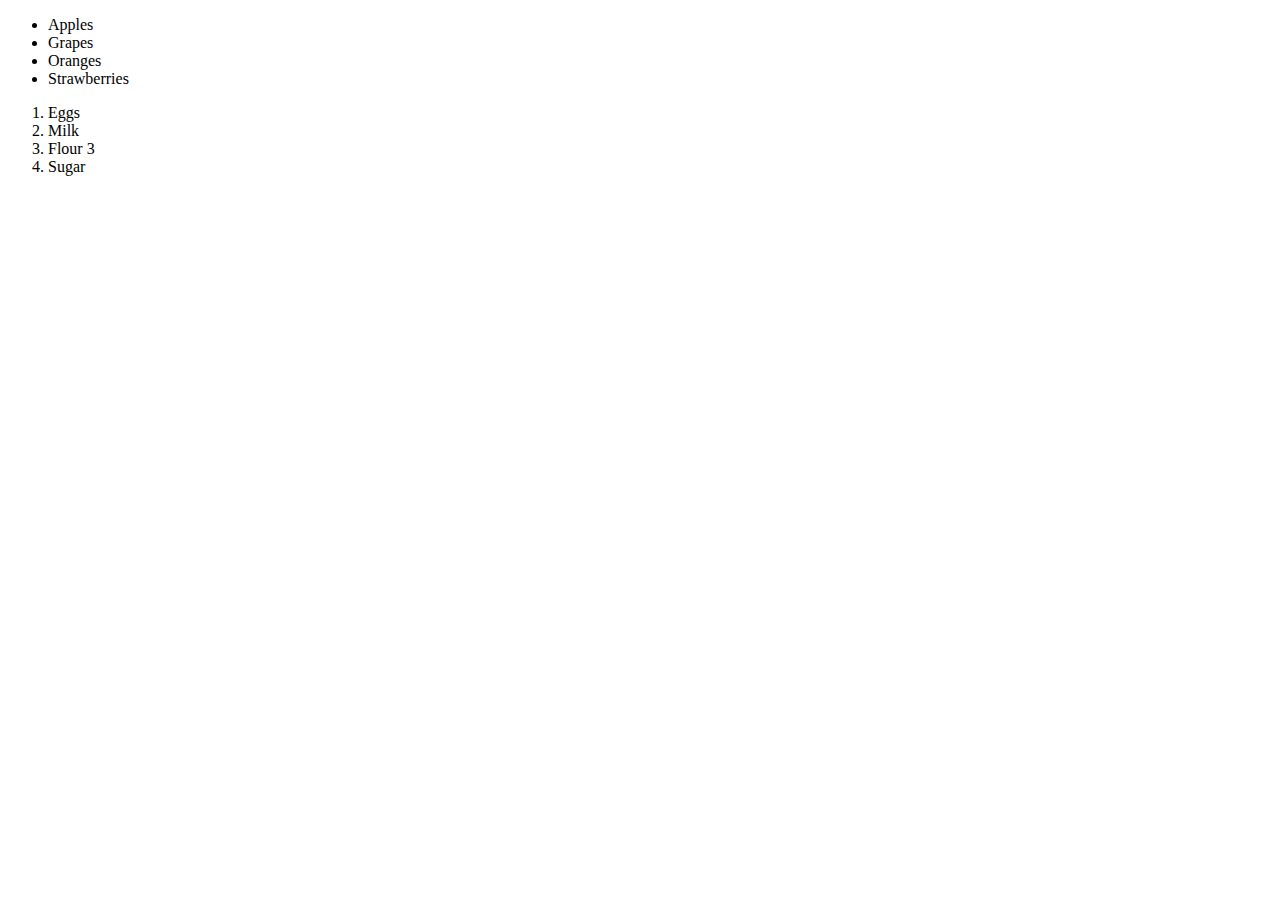
<file: lists.html>
<!DOCTYPE html>
<html lang="en">
    <head>
       <link rel="stylesheet" href="style.css"> 
    </head>
    <body>
        <ul>
            <li>Apples</li>
            <li>Grapes</li>
            <li>Oranges</li>
            <li>Strawberries</li>
        </ul>

       
        <ol>
            <li>Eggs</li>
            <li>Milk</li>
            <li>Flour 3</li>
            <li>Sugar</li>
        </ol>

    </body>
</html>
</file>
<file: style.css>
.gallery img{
    width: 100%;
}

h2{
    font-family: impact, fantasy;
    text-align: center;
    font-size: 30px;
    color:cornflowerblue;
    font-style: italic;
}

h4{
    font-family: impact, fantasy;
    font-size: 20px;
    font-style: italic;
    color: cornflowerblue;
}


p{
    font-family: Helvetica, sans-serif;
}

#menu{
      width:100%;
      height:40px;
      background-color: cornflowerblue;
      padding-top: 12px;
}

#menu a{
      color:#ffffff;
      font-family: Helvetica, sans-serif;
      font-size: 18px;
      text-decoration:none;
      font-weight: 800px;
      
      padding-left: 20px;
      padding-right: 20px;
}

#menu a:hover{
       color: #5077bd;
}
</file>
